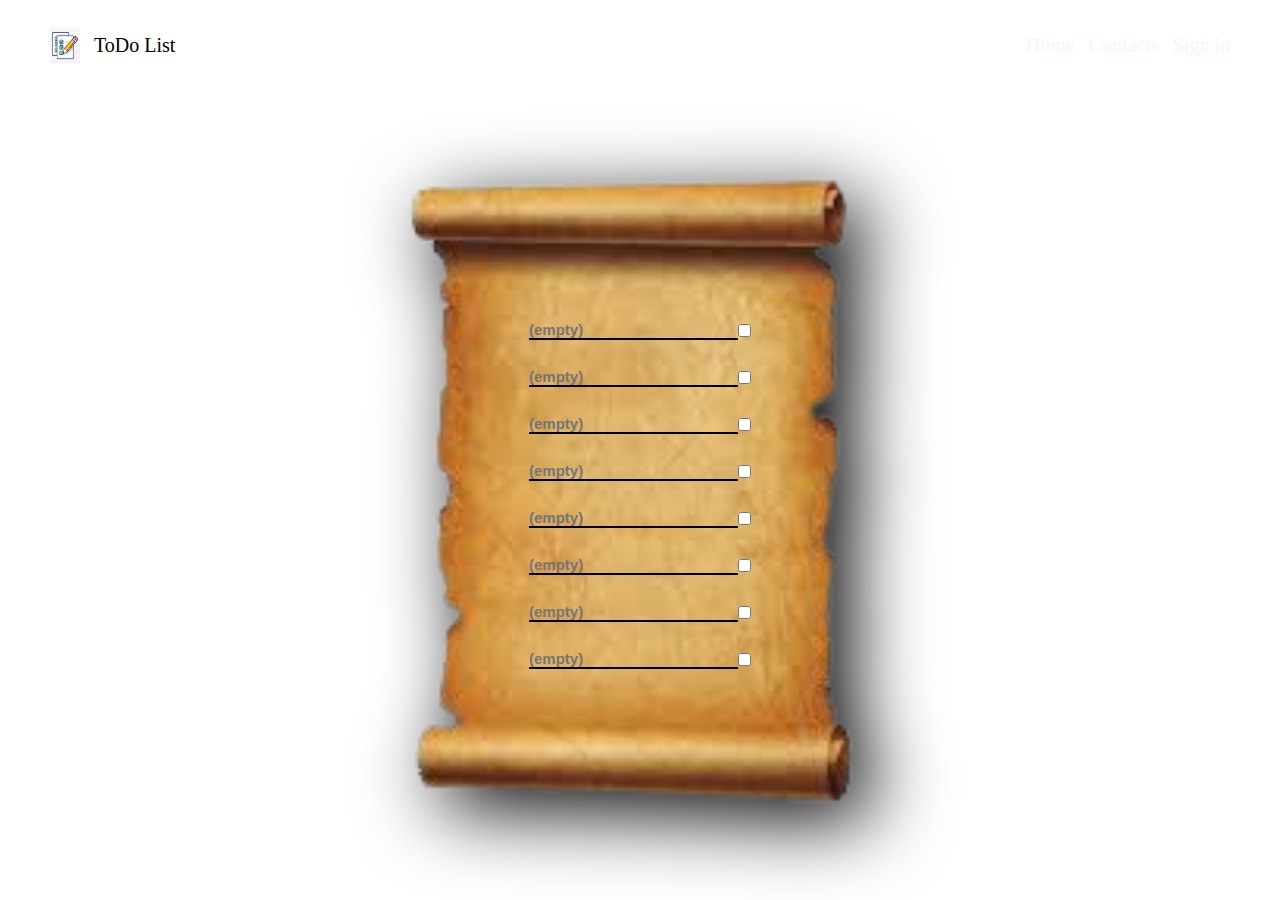
<file: ToDo.html>
<!DOCTYPE html>
<html lang="en">
<head>
    <meta charset="UTF-8">
    <meta http-equiv="X-UA-Compatible" content="IE=edge">
    <meta name="viewport" content="width=device-width, initial-scale=1.0">
    <title>ToDo List</title>
    <link rel="stylesheet" href="styles.css">
</head>
<body>
    <header>
        <nav class="container">
            <div class="logo">
                <img src="Todo.png" alt="ToDo List">
                <p>ToDo List</p>
            </div>
            <ul>
                <a href="ToDo.html"><li>Home</li></a>
                <a href="main"><li>Contacts</li></a>
                <a href="main"><li>Sign in</li></a>
            </ul>
        </nav>
    </header>
    <div class="main">
        <img src="Todolist.png" alt="frametodolist">
        <div class="content">
            <div class="container">
                <div class="todo">
                    <input class="todo_value" type="text" placeholder="(empty)">
                    <input class="todo_checkbox" type="checkbox">
                </div>
                <div class="todo">
                    <input class="todo_value" type="text" placeholder="(empty)">
                    <input class="todo_checkbox" type="checkbox">
                </div>
                <div class="todo">
                    <input class="todo_value" type="text" placeholder="(empty)">
                    <input class="todo_checkbox" type="checkbox">
                </div>
                <div class="todo">
                    <input class="todo_value" type="text" placeholder="(empty)">
                    <input class="todo_checkbox" type="checkbox">
                </div>
                <div class="todo">
                    <input class="todo_value" type="text" placeholder="(empty)">
                    <input class="todo_checkbox" type="checkbox">
                </div>
                <div class="todo">
                    <input class="todo_value" type="text" placeholder="(empty)">
                    <input class="todo_checkbox" type="checkbox">
                </div>
                <div class="todo">
                    <input class="todo_value" type="text" placeholder="(empty)">
                    <input class="todo_checkbox" type="checkbox">
                </div>
                <div class="todo">
                    <input class="todo_value" type="text" placeholder="(empty)">
                    <input class="todo_checkbox" type="checkbox">
                </div>
                <!-- Other todo items here -->
            </div>
        </div>
    </div>
</body>
</html>
</file>
<file: styles.css>
* {
    margin: 0;
    padding: 0;
    box-sizing: border-box;
}

body {
    background-image: url(https://images.unsplash.com/photo-1506968430777-bf7784a87f23?q=80&w=2071&auto=format&fit=crop&ixlib=rb-4.0.3&ix);
    background-size: cover;
    background-position: center;
}

header {
    width: 100%;
    position: sticky;
    top: 0;
    z-index: 1;
    background: transparent;
}

header .container {
    height: 10vh;
    width: 100%;
    margin: 0 auto;
    padding: 0 50px;
}

.logo {
    display: flex;
    gap: 14px;
    align-items: center;
}

.logo img {
    height: 35px;
    width: 30px;
}

.logo p {
    font-family: Georgia, 'Times New Roman', Times, serif;
    font-size: 20px;
    font-weight: 500;
    cursor: default;
}

a {
    text-decoration: none;
    color: aliceblue;
}

ul {
    display: flex;
    gap: 14px;
    list-style: none;
}

li {
    font-size: 20px;
}

nav {
    display: flex;
    justify-content: space-between;
    align-items: center;
    padding: 14px;
}

.main {
    width: 100%;
    height: 90vh;
    position: absolute;
}

.main img {
    display: block;
    margin: auto;
    height: 100%;
    filter: drop-shadow(20px 20px 40px rgb(0, 0, 0));
}

.content {
    width: 100%;
    height: 100%;
    display: block;
    margin: auto;
    position: absolute;
    top: 0;
    left: 0;
}

.content .container {
    justify-content: center;
    display: flex;
    flex-direction: column;
    width: 250px;
    margin: auto;
    height: 100%;
}

.todo {
    cursor: url(quill.png) 6 10, auto;
    display: flex;
    padding: 14px;
}

.todo_value {
    cursor: inherit;
    background: transparent;
    border: none;
    outline: none;
    font-size: 15px;
    font-family: 'Lucida Sans', 'Lucida Sans Regular', 'Lucida Grande', 'Lucida Sans Unicode', Geneva, Verdana, sans-serif;
    font-weight: bold;
    flex-grow: 1;
    border-bottom: 2px solid black;
}

.todo_checkbox {
    cursor: inherit;
}

.todo:has(.todo_checkbox:checked) {
    color: rgb(84, 35, 0);
    background: rgba(0, 0, 0, 0.13);
    text-decoration: line-through 1.5px;
    order: 1;
}
</file>
